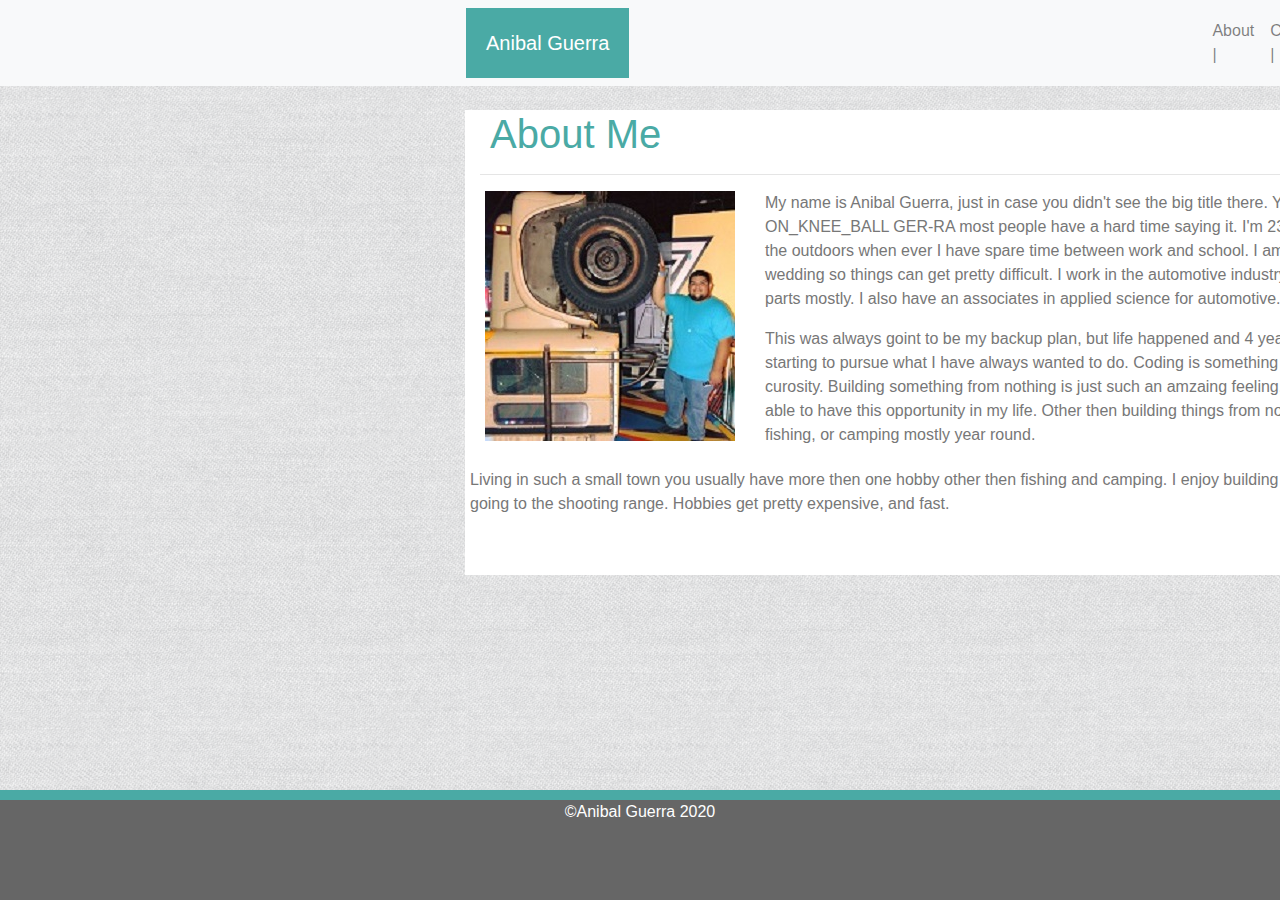
<file: index.html>
<!DOCTYPE html>
<html lang="en">

<head>
  <meta charset="UTF-8">
  <meta name="viewport" content="width=device-width, initial-scale=1.0">
  <meta http-equiv="X-UA-Compatible" content="ie=edge">
  <title>About</title>
  <link rel="stylesheet" href="https://stackpath.bootstrapcdn.com/bootstrap/4.4.1/css/bootstrap.min.css"
    integrity="sha384-Vkoo8x4CGsO3+Hhxv8T/Q5PaXtkKtu6ug5TOeNV6gBiFeWPGFN9MuhOf23Q9Ifjh" crossorigin="anonymous">
  <link rel="stylesheet" href="assets/css/style.css">
</head>

<body>

  <nav class="navbar navbar-expand-lg navbar-light bg-light">
    <a class="navbar-brand" href="#">
      <header>Anibal Guerra</header>
    </a>
    <button class="navbar-toggler" type="button" data-toggle="collapse" data-target="#navbarNav"
      aria-controls="navbarNav" aria-expanded="false" aria-label="Toggle navigation">
      <span class="navbar-toggler-icon"></span>
    </button>
    <div class="collapse navbar-collapse" id="navbarNav">
      <ul class="navbar-nav">
        <li class="nav-item">
          <a class="nav-link" href="index.html">About |</a>
        </li>
        <li class="nav-item">
          <a class="nav-link" href="contact.html">Contact |</a>
        </li>
        <li class="nav-item">
          <a class="nav-link" href="portfolio.html">Portfolio |</a>
        </li>
      </ul>
    </div>
  </nav>
  <div class="sum">
    <div class="media">
      <h5 class="mt-0"></h5>
      <div class="media-body">
        <br>
        <div class="container">

          <div class="row">

            <div class="col-lg-12 main-section">
              <h1>About Me</h1>
              <hr>
              <div class="row">
                <div class="index-img">
                  <img class="pull-left img-responsive" id="profile-photo" src="assets/images/Meow Wolf.jpg"
                    alt="profile photo">
                </div>
                <p>My name is Anibal Guerra, just in case you didn't see the big title there. You pronouce it
                  ON_KNEE_BALL
                  GER-RA most people have a hard time saying it. I'm 23 and I really enjoy the outdoors when ever I have
                  spare
                  time
                  between work and school. I am also planning a wedding so things can get pretty difficult. I work in
                  the
                  automotive industry, just dealing with parts mostly. I also have an associates in applied science for
                  automotive.</p>
                <p>This was
                  always goint to be my backup plan, but life happened and 4 years later I'm finally starting to pursue
                  what I
                  have
                  always wanted to do. Coding is something that has peaked my curosity. Building something from nothing
                  is
                  just
                  such an amzaing feeling. I'm lucking to be able to have this opportunity in my life. Other then
                  building
                  things
                  from
                  nothing I like to go fishing, or camping mostly year round.</p>
                <div class="p1">
                  <p0>Living in such a small town you usually
                    have
                    more then one hobby other then fishing and camping. I enjoy building computers and going to the
                    shooting
                    range.
                    Hobbies
                    get pretty expensive, and fast.</p0>
                </div>
              </div>
            </div>
          </div>
        </div>
      </div>

      <div class="fixed-bottom">
        <div class="footer1">
        <footer1> </footer1>
      </div>
        <footer>&copy;Anibal Guerra 2020</footer>
      </div>

</body>



</html>
</file>
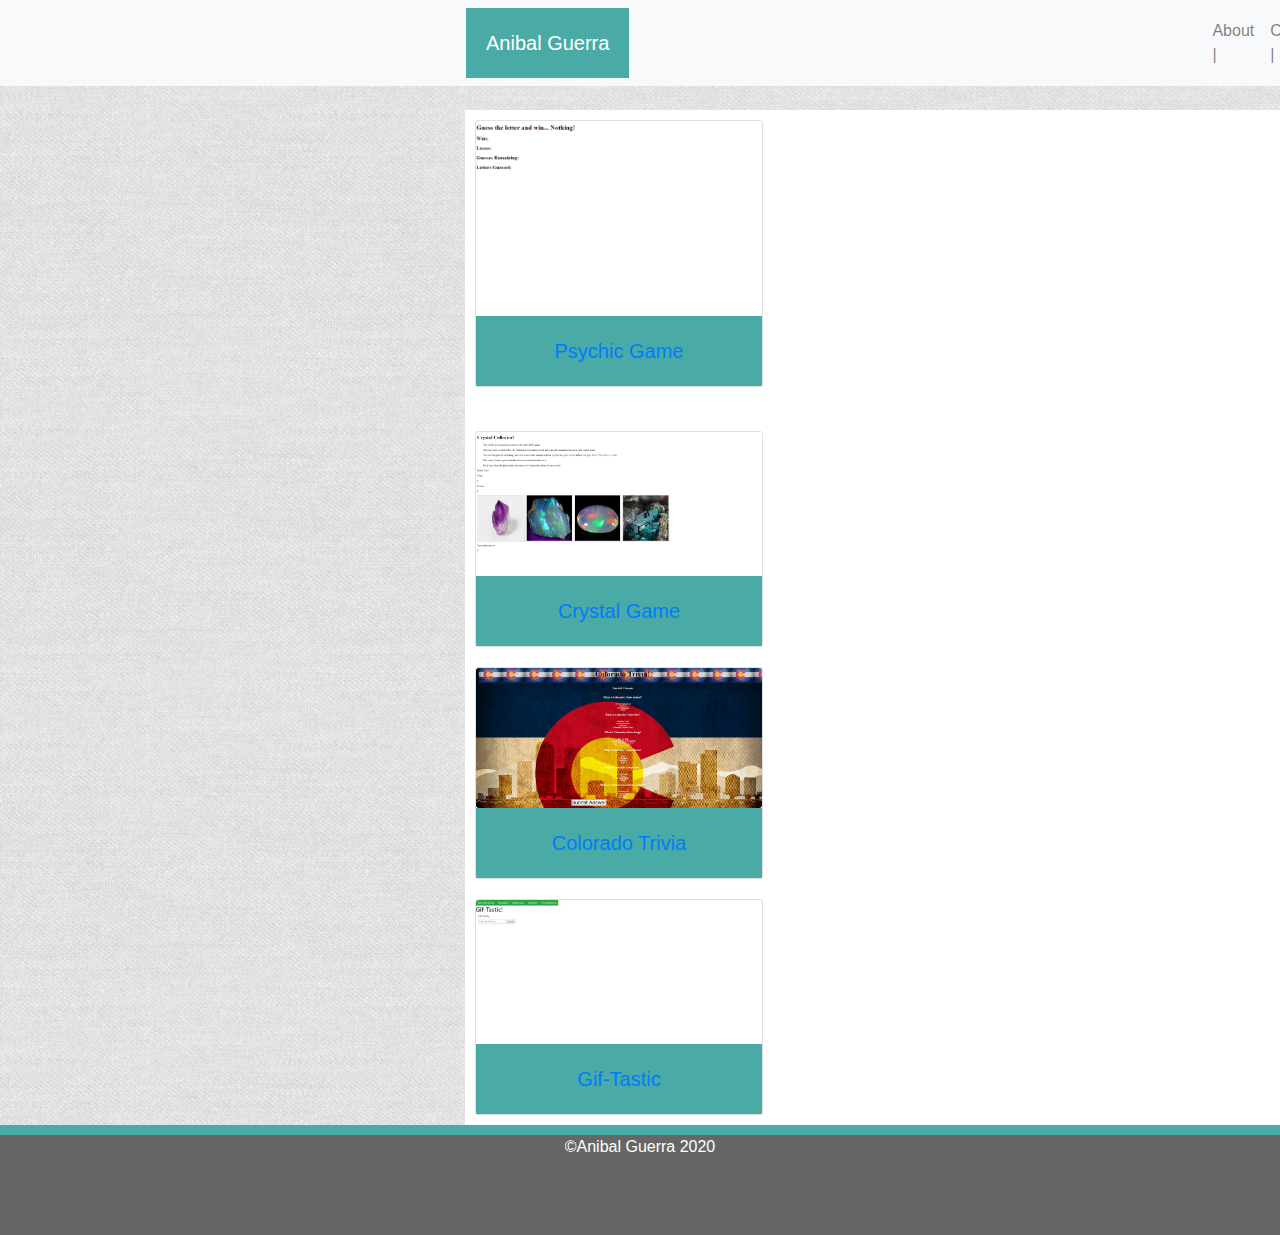
<file: portfolio.html>
<!DOCTYPE html>
<html lang="en">

<head>
  <meta charset="UTF-8">
  <meta name="viewport" content="width=device-width, initial-scale=1.0">
  <meta http-equiv="X-UA-Compatible" content="ie=edge">
  <title>Portfolio</title>
  <link rel="stylesheet" href="https://stackpath.bootstrapcdn.com/bootstrap/4.4.1/css/bootstrap.min.css"
    integrity="sha384-Vkoo8x4CGsO3+Hhxv8T/Q5PaXtkKtu6ug5TOeNV6gBiFeWPGFN9MuhOf23Q9Ifjh" crossorigin="anonymous">
  <link rel="stylesheet" href="assets/css/style.css">
</head>

<body>

  <nav class="navbar navbar-expand-lg navbar-light bg-light">
    <a class="navbar-brand" href="#">
      <header>Anibal Guerra</header>
    </a>
    <button class="navbar-toggler" type="button" data-toggle="collapse" data-target="#navbarNav"
      aria-controls="navbarNav" aria-expanded="false" aria-label="Toggle navigation">
      <span class="navbar-toggler-icon"></span>
    </button>
    <div class="collapse navbar-collapse" id="navbarNav">
      <ul class="navbar-nav">
        <li class="nav-item">
          <a class="nav-link" href="index.html">About |</a>
        </li>
        <li class="nav-item">
          <a class="nav-link" href="contact.html">Contact |</a>
        </li>
        <li class="nav-item">
          <a class="nav-link" href="portfolio.html">Portfolio |</a>
        </li>
      </ul>
    </div>
  </nav>

  <br>

  <div class="row-container">
    <div class="row1">
      <div class="card-container">
        <div class="card" style="width: 18rem;">
          <img src="assets/images/game.png" class="card-img" alt="">
          <div class="card-body">
            <a href="https://guerra15anibal.github.io/Psychic-Game/index.html"><p2 class="card-text">Psychic Game</p2></a>
          </div>
        </div>
      </div>
    </div>
    <br>
   <div class="row2">
      <div class="card-container">
        <div class="card" style="width: 18rem;">
          <img src="assets/images/game1.png" class="card-img" alt="">
          <div class="card-body">
           <a href="https://guerra15anibal.github.io/Unit-4-game/game"> <p2 class="card-text">Crystal Game</p2></a>
          </div>
        </div>
      </div>
    </div>
  
     <div class="row3">
      <div class="card-container">
        <div class="card" style="width: 18rem;">
          <img src="assets/images/game2.png" class="card-img" alt="">
          <div class="card-body">
           <a href="https://guerra15anibal.github.io/TriviaGame/index.html"> <p2 class="card-text">Colorado Trivia</p2></a>
          </div>
        </div>
      </div>
    </div>
  

<div class="row4">
  <div class="card-container">
    <div class="card" style="width: 18rem;">
      <img src="assets/images/game3.png" class="card-img" alt="">
      <div class="card-body">
       <a href="https://guerra15anibal.github.io/GifTastic/index.html"> <p2 class="card-text">Gif-Tastic</p2></a>
      </div>
    </div>
  </div>
</div>
</div>
</div>
</div>
</div>

  <div class="">
    <div class="footer1">
    <footer1> </footer1>
  </div>
    <footer>&copy;Anibal Guerra 2020</footer>
  </div>


</body>

</html>
</file>
<file: assets/css/style.css>
/* Start nav bar css */
.navbar-brand {
  background: #4aaaa5;
  padding: 20px;
  margin-right: 575px;
  margin-left: 450px;
}

header {
  color: #ffffff;
}
/* End nav bar css */

/* Start index.html css */
.index-img {
  height: 250px;
  position: absolute;
  padding-right: 20px;
  padding-left: 20px;
}

h1 {
  color: #4aaaa5;
  margin-left: 10px;
  margin-bottom: 0px;
  font-size: 40px;
}

p {
  color: #777777;
  margin-left: 300px;
}

.p1 {
  color: #777777;
  padding: 5px;
}

.container {
  width: 960px;
  margin-left: 465px;
  background-color: #ffffff;
  padding-right: 20px;
  height: 465px;
}

.row {
  width: 960px;
  position: absolute;
}

body {
  background-image: url("../images/background.png");
}
/* End of index.html css*/

/* Start of contact.html css*/
.form-group {
  width: 940px;
  padding-left: 10px;
}

.form-container {
  background-color: #ffffff;
  width: 960px;
  margin-left: 465px;
}

h2 {
  color: #4aaaa5;
  margin-left: 10px;
  margin-bottom: 0px;
  font-size: 40px;
}

.btn {
  color: #ffffff;
  background-color: #4aaaa5;
  margin-left: 10px;
  font-size: 20px;
  padding-bottom: 10px;
} /*End of contact.html css*/

/*Start of portfolio.html css*/
.row-container {
  width: 960px;
  background-color: #ffffff;
  margin-left: 465px;
}

.row1 {
  padding: 10px;
}

.row2 {
  padding: 10px;
}

.row3 {
  padding: 10px;
}

.row4 {
  padding: 10px;
}

.card-text {
  margin-top: 200px;
}

.card-body {
  color: #ffffff;
  background-color: #4aaaa5;
  font-size: 20px;
  text-align: center;
}
/* End of portfolio.html css */

/* Start footer css */
footer {
  height: 100px;
  width: 100%;
  color: white;
  background-color: #666666;
  text-align: center;
}
.footer1 {
  height: 10px;
  width: 100%;
  color: white;
  background-color: #4aaaa5;
  text-align: center;
}
/* End of footer css */
</file>
